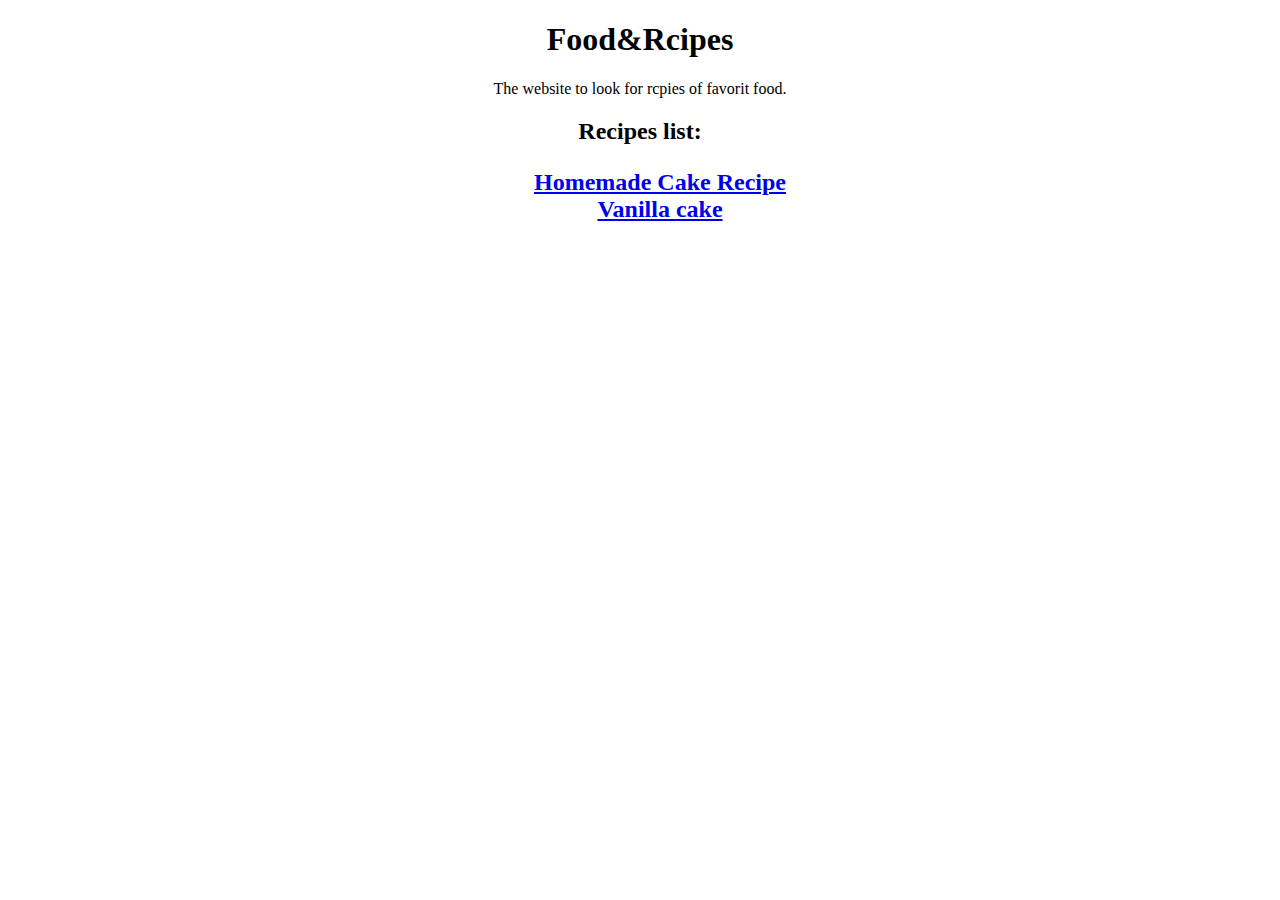
<file: index.html>
<!DOCTYPE html>
<html lang="en">
<head>
    <link rel="stylesheet" href="./assets/style/style.css">
    <meta charset="UTF-8">
    <meta http-equiv="X-UA-Compatible" content="IE=edge">
    <meta name="viewport" content="width=device-width, initial-scale=1.0">
    <title>Food&Rcipes</title>
</head>
<body>
    
    <h1>Food&Rcipes</h1>
    <p>The website to look for rcpies of favorit food.</p>
    <h2>Recipes list:
        <ul>
            <a href="./rcipes_homemadecacke.html"><li>Homemade Cake Recipe</li></a> 
            <a href="./rcipess_simplewihte.html"><li>Vanilla cake</li></a>
    
        </ul>
    </h2>

</body>
</html>
</file>
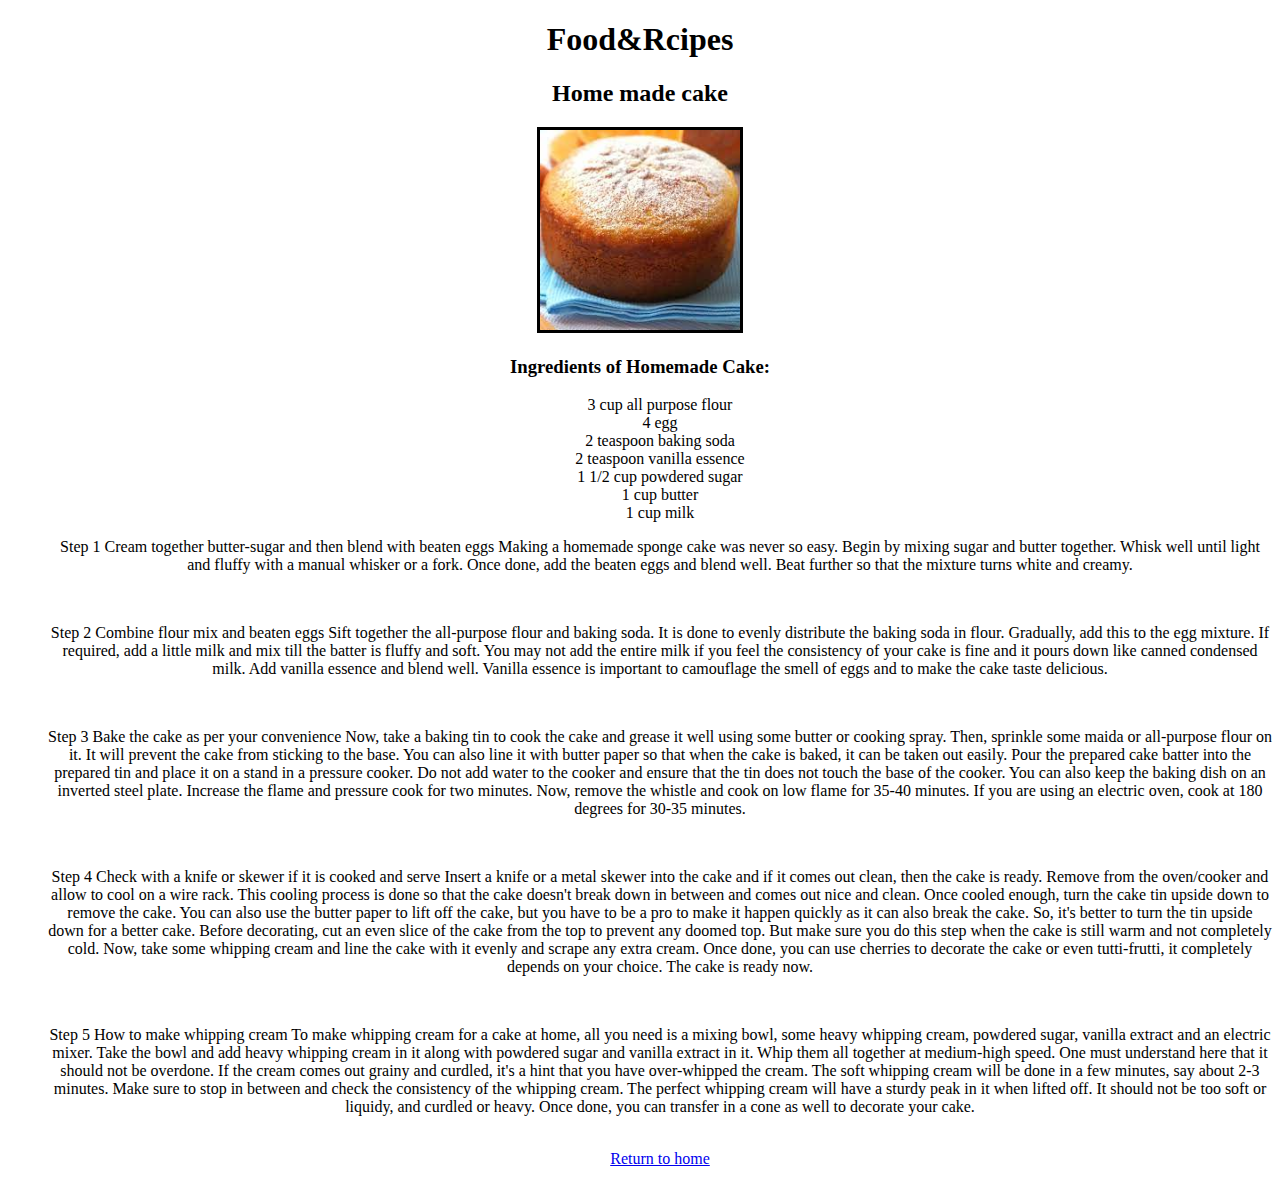
<file: rcipes_homemadecacke.html>
<!DOCTYPE html>
<html lang="en">
<head>
    <link rel="stylesheet" href="./assets/style/style.css">
    <meta charset="UTF-8">
    <meta http-equiv="X-UA-Compatible" content="IE=edge">
    <meta name="viewport" content="width=device-width, initial-scale=1.0">
    <title>Home made cake</title>
</head>
<body>
    <h1>Food&Rcipes</h1>
    <h2>Home made cake</h2>
    <img src="./assets/img/homemade.jpg" alt="" width="200" height="200">
    <h3>Ingredients of Homemade Cake:</h3>
    <ul>
        <li>3 cup all purpose flour</li>
        <li>4 egg</li>
        <li>2 teaspoon baking soda</li>
        <li>2 teaspoon vanilla essence</li>
        <li>1 1/2 cup powdered sugar</li>
        <li>1 cup butter</li>
        <li>1 cup milk</li>
        <p>Step 1 Cream together butter-sugar and then blend with beaten eggs
            Making a homemade sponge cake was never so easy. Begin by mixing sugar and butter together. Whisk well until light and fluffy with a manual whisker or a fork. Once done, add the beaten eggs and blend well. Beat further so that the mixture turns white and creamy.</p>
            <br>
            <p>Step 2 Combine flour mix and beaten eggs
                Sift together the all-purpose flour and baking soda. It is done to evenly distribute the baking soda in flour. Gradually, add this to the egg mixture. If required, add a little milk and mix till the batter is fluffy and soft. You may not add the entire milk if you feel the consistency of your cake is fine and it pours down like canned condensed milk. Add vanilla essence and blend well. Vanilla essence is important to camouflage the smell of eggs and to make the cake taste delicious.</p>
                <br>
                <p>Step 3 Bake the cake as per your convenience
                    Now, take a baking tin to cook the cake and grease it well using some butter or cooking spray. Then, sprinkle some maida or all-purpose flour on it. It will prevent the cake from sticking to the base. You can also line it with butter paper so that when the cake is baked, it can be taken out easily. Pour the prepared cake batter into the prepared tin and place it on a stand in a pressure cooker. Do not add water to the cooker and ensure that the tin does not touch the base of the cooker. You can also keep the baking dish on an inverted steel plate. Increase the flame and pressure cook for two minutes. Now, remove the whistle and cook on low flame for 35-40 minutes. If you are using an electric oven, cook at 180 degrees for 30-35 minutes.</p>
                    <br>
                    <p>Step 4 Check with a knife or skewer if it is cooked and serve
                        Insert a knife or a metal skewer into the cake and if it comes out clean, then the cake is ready. Remove from the oven/cooker and allow to cool on a wire rack. This cooling process is done so that the cake doesn't break down in between and comes out nice and clean. Once cooled enough, turn the cake tin upside down to remove the cake. You can also use the butter paper to lift off the cake, but you have to be a pro to make it happen quickly as it can also break the cake. So, it's better to turn the tin upside down for a better cake. Before decorating, cut an even slice of the cake from the top to prevent any doomed top. But make sure you do this step when the cake is still warm and not completely cold. Now, take some whipping cream and line the cake with it evenly and scrape any extra cream. Once done, you can use cherries to decorate the cake or even tutti-frutti, it completely depends on your choice. The cake is ready now.</p>
                        <br>
                        <p>Step 5 How to make whipping cream
                            To make whipping cream for a cake at home, all you need is a mixing bowl, some heavy whipping cream, powdered sugar, vanilla extract and an electric mixer. Take the bowl and add heavy whipping cream in it along with powdered sugar and vanilla extract in it. Whip them all together at medium-high speed. One must understand here that it should not be overdone. If the cream comes out grainy and curdled, it's a hint that you have over-whipped the cream. The soft whipping cream will be done in a few minutes, say about 2-3 minutes. Make sure to stop in between and check the consistency of the whipping cream. The perfect whipping cream will have a sturdy peak in it when lifted off. It should not be too soft or liquidy, and curdled or heavy. Once done, you can transfer in a cone as well to decorate your cake.</p>
                            <br>
                            <a href="./index.html"> Return to home</a>
    </ul>

</body>
</html>
</file>
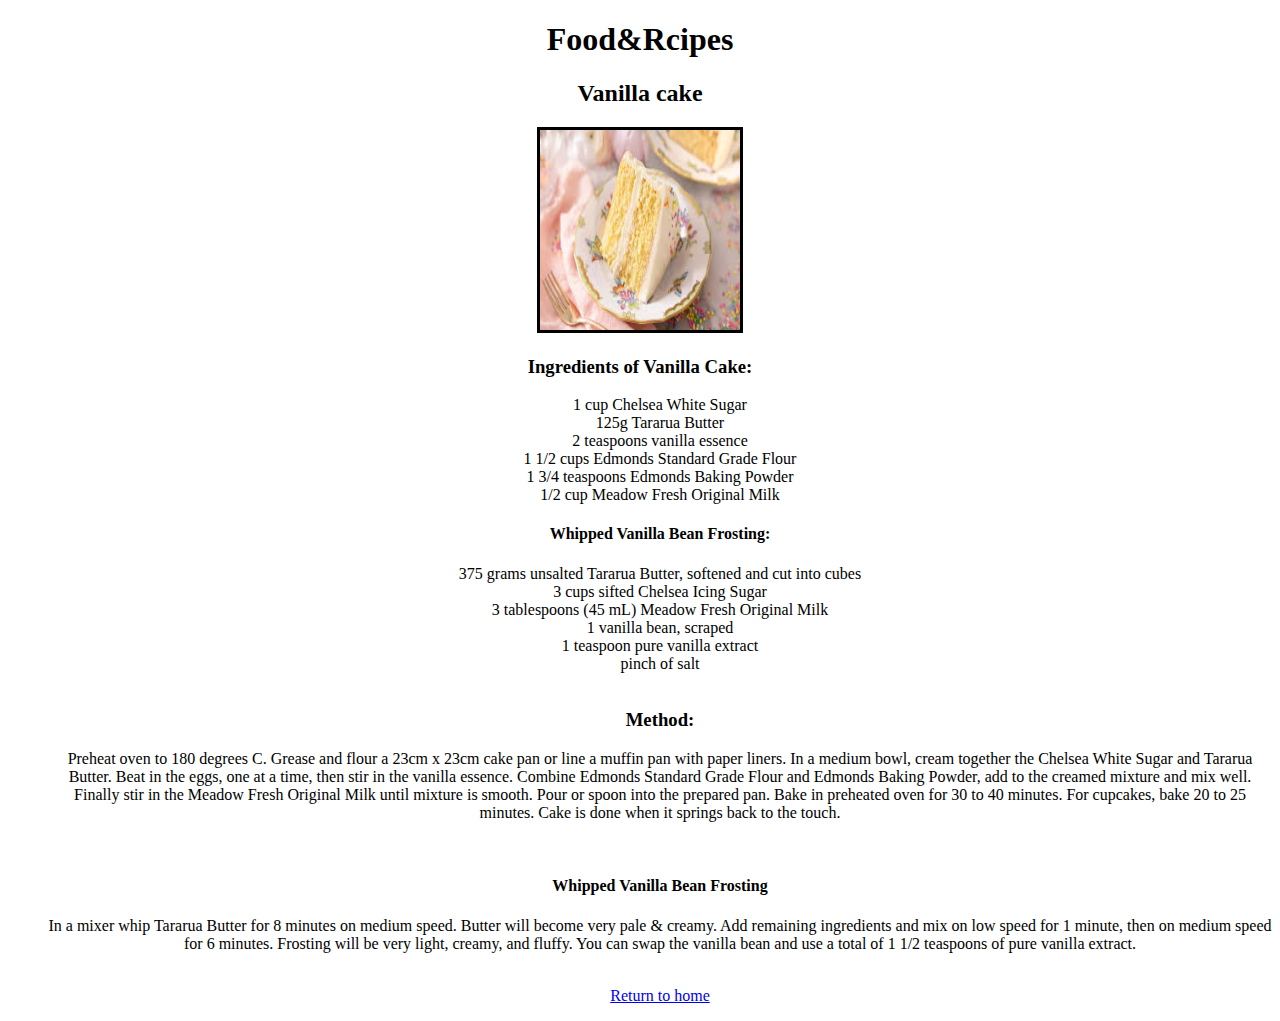
<file: rcipess_simplewihte.html>
<!DOCTYPE html>
<html lang="en">
<head>
    <link rel="stylesheet" href="./assets/style/style.css">
    <meta charset="UTF-8">
    <meta http-equiv="X-UA-Compatible" content="IE=edge">
    <meta name="viewport" content="width=device-width, initial-scale=1.0">
    <title>Vanilla cake</title>
</head>
<body>
    <h1>Food&Rcipes</h1>
    <h2>Vanilla cake</h2>
    <img src="./assets/img/vanilla.jpg" alt="" width="200" height="200">
    <h3>Ingredients of Vanilla Cake:</h3>
    <ul>
        <li>1 cup Chelsea White Sugar</li>
        <li>125g Tararua Butter</li>
        <li>2 teaspoons vanilla essence</li>
        <li>1 1/2 cups Edmonds Standard Grade Flour</li>
        <li>1 3/4 teaspoons Edmonds Baking Powder</li>
        <li>1/2 cup Meadow Fresh Original Milk</li>
        <h4>Whipped Vanilla Bean Frosting:</h4>
        <li>375 grams unsalted Tararua Butter, softened and cut into cubes</li>
        <li>3 cups sifted Chelsea Icing Sugar</li>
        <li>3 tablespoons (45 mL) Meadow Fresh Original Milk</li>
        <li>1 vanilla bean, scraped</li>
        <li>1 teaspoon pure vanilla extract</li>
        <li>pinch of salt</li>
        <br>
        <h3>Method:</h3>
        <p>Preheat oven to 180 degrees C. Grease and flour a 23cm x 23cm cake pan or line a muffin pan with paper liners.
            In a medium bowl, cream together the Chelsea White Sugar and Tararua Butter. Beat in the eggs, one at a time, then stir in the vanilla essence.
            Combine Edmonds Standard Grade Flour and  Edmonds Baking Powder, add to the creamed mixture and mix well. Finally stir in the Meadow Fresh Original Milk until mixture is smooth. Pour or spoon into the prepared pan.
            Bake in preheated oven for 30 to 40 minutes. For cupcakes, bake 20 to 25 minutes. Cake is done when it springs back to the touch.</p>
            <br>
            <h4>Whipped Vanilla Bean Frosting</h4>
            <p>In a mixer whip Tararua Butter for 8 minutes on medium speed. Butter will become very pale & creamy.
                Add remaining ingredients and mix on low speed for 1 minute, then on medium speed for 6 minutes. Frosting will be very light, creamy, and fluffy.
                You can swap the vanilla bean and use a total of 1 1/2 teaspoons of pure vanilla extract.</p>
                <br>
                <a href="./index.html"> Return to home</a>
</body>
</html>
</file>
<file: assets/style/style.css>
body {
    background-image: url("https://st4.depositphotos.com/15827116/i/600/depositphotos_203179988-stock-photo-three-cupcakes-buttercream-row-pastel.jpg");
  
  
  text-align: center;
  }
img{
  border: solid 3px #000;
}
ul{
	list-style: none;
}
</file>
